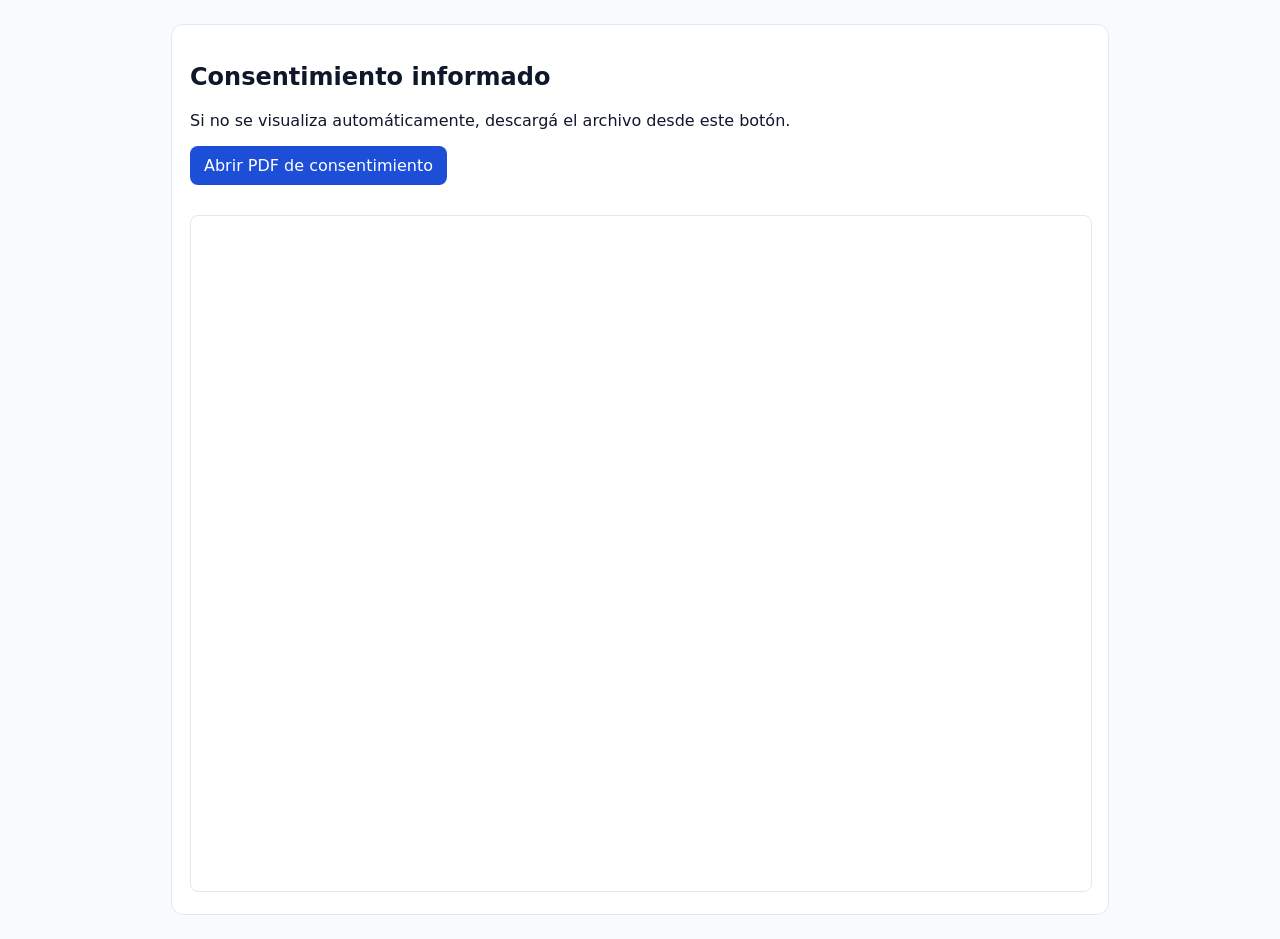
<file: consentimiento/index.html>
<!doctype html>
<html lang="es">
<head>
  <meta charset="utf-8">
  <meta name="viewport" content="width=device-width, initial-scale=1">
  <title>Consentimiento</title>
  <style>
    body{font-family:system-ui,-apple-system,Segoe UI,Roboto,Arial,sans-serif;background:#f8fafc;color:#0f172a;margin:0;padding:24px}
    .card{max-width:900px;margin:0 auto;background:#fff;border:1px solid #e2e8f0;border-radius:12px;padding:18px}
    .btn{display:inline-block;background:#1d4ed8;color:#fff;text-decoration:none;padding:10px 14px;border-radius:8px}
    iframe{width:100%;height:75vh;border:1px solid #e2e8f0;border-radius:8px;margin-top:14px}
  </style>
</head>
<body>
  <div class="card">
    <h2>Consentimiento informado</h2>
    <p>Si no se visualiza automáticamente, descargá el archivo desde este botón.</p>
    <p><a class="btn" href="/CONSENTIMIENTO%20CX%202026.pdf" target="_blank" rel="noopener">Abrir PDF de consentimiento</a></p>
    <iframe src="/CONSENTIMIENTO%20CX%202026.pdf" title="PDF Consentimiento"></iframe>
  </div>
</body>
</html>
</file>
